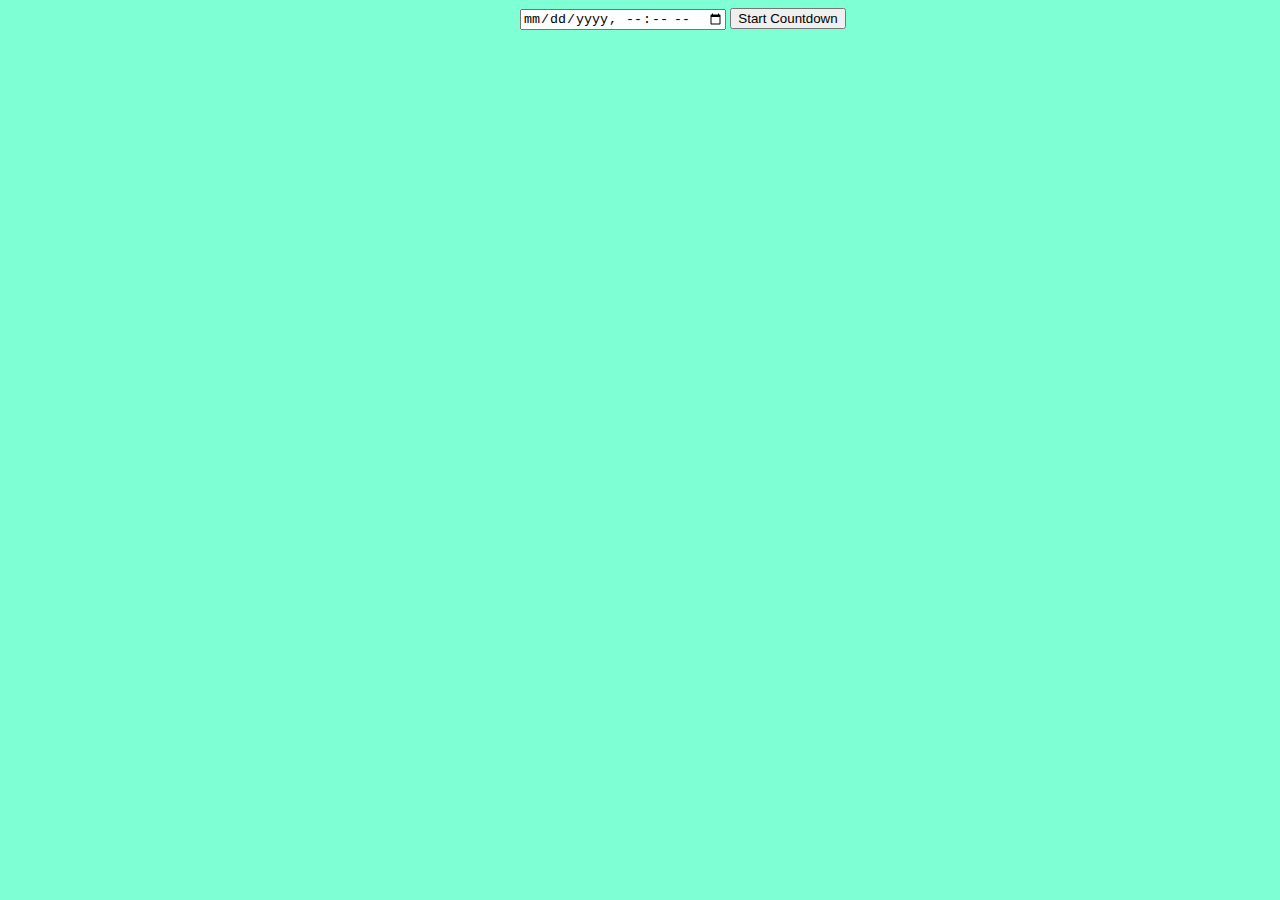
<file: Make Coundown & Quotes application using JS/index.html>
<!DOCTYPE html>
<html lang="en">
<head>
    <meta charset="UTF-8">
    <meta name="viewport" content="width=device-width, initial-scale=1.0">
    <title>Countdown Timer with Quotes</title>
    <link rel="stylesheet" href="style.css">
</head>
<body>
    <input type="datetime-local" id="datetime">
    <button onclick="setCountdown()">Start Countdown</button>
    <div id="countdown"></div>
    <div id="quote"></div>

    <script src="main.js"></script>
</body>
</html>
</file>
<file: Make Coundown & Quotes application using JS/style.css>
body{
    background-color: aquamarine;
    position: relative;
    left: 40%;

}
</file>
